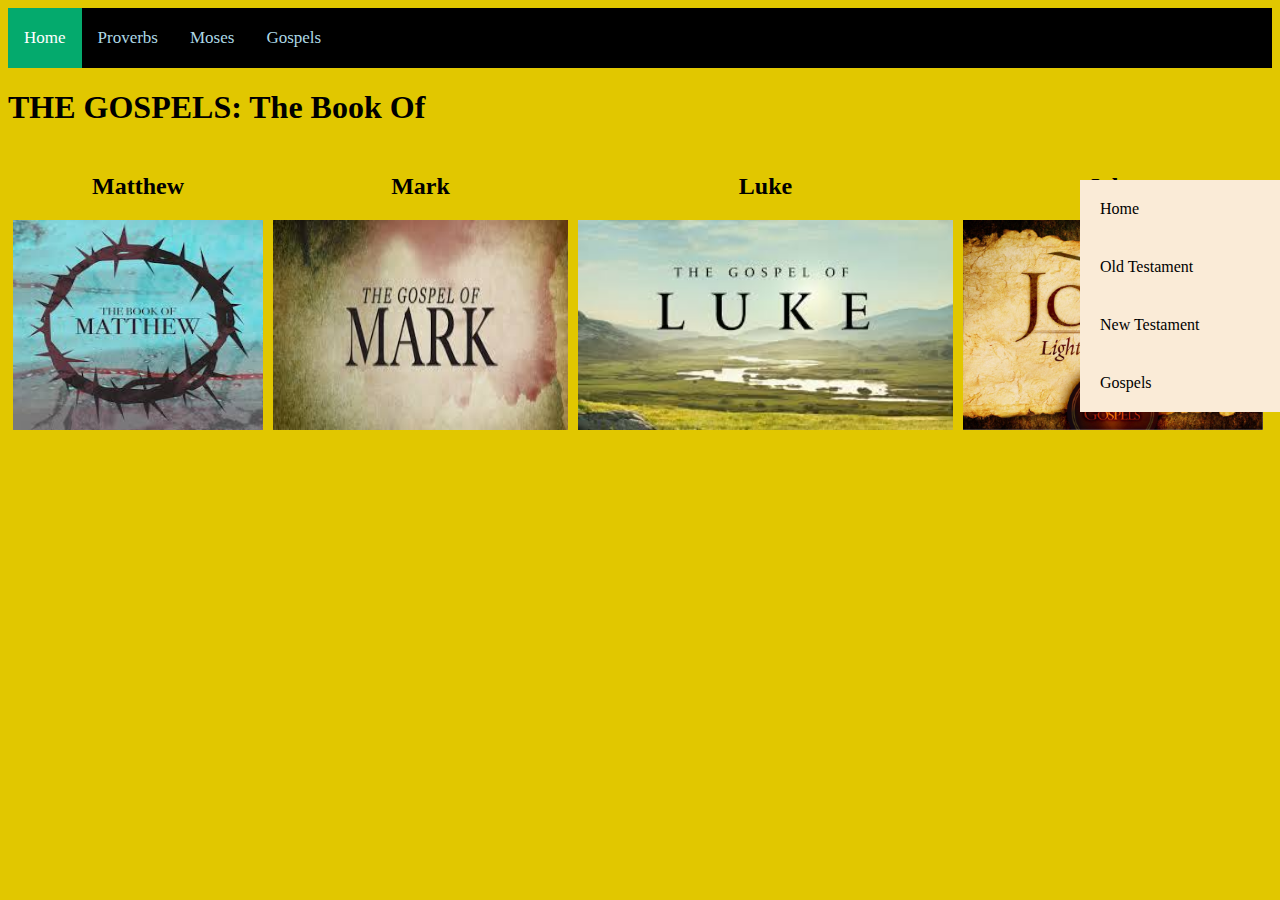
<file: index.html>
<!DOCTYPE html>
<html lang="en">
<head>
    <meta charset="UTF-8">
    <meta name="viewport" content="width=device-width, initial-scale=1.0">
    <link rel="stylesheet" href="styles.css">
    <script src="index.js"></script>
    <title>Intro To Fullstack Dev: Gallery</title>
</head>
<body>
    <div class="top-nav">
        <a href="#Home" class="active">Home</a>
        <a href="#Proverbs">Proverbs</a>
        <a href="#Moses">Moses</a>
        <a href="#Jesus">Gospels</a>
    </div>

<div class="row">
    <h1>THE GOSPELS: The Book Of</h1>

      <div class="column">  
        <h2>Matthew</h2>
        <img src="Picture/Lesson 1/matthew.jpg" alt="The Book of Matthew" width="250" height="210">
      </div>

      <div class="column">
        <h2>Mark</h2>
        <img src="Picture/Lesson 1/mark.jpg" alt="The Book of Mark" height="210" width="295">
      </div>

      <div class="column">
        <h2>Luke</h2>
        <img src="Picture/Lesson 1/luke 2.jpg" alt="The Book of Luke" height="210">
      </div>

      <div class="column">
        <h2>John</h2>
        <img src="Picture/Lesson 1/john.jpg" alt="The Book of John" height="210" width="300">
      </div>

    </div>
    <aside>
        <div class = "side-menu">
            <a href="#" class="active">Home</a>
            <a href="#">Old Testament</a>
            <a href="#">New Testament</a>
            <a href="#">Gospels</a>

        </div>
    </aside>


  
</body>
</html>
</file>
<file: styles.css>
/*Focus on the top navigation bar*/
.top-nav {
background-color: black;
overflow: hidden;
position: top;
bottom: 0;
width: 100%
}

/*Styling the links*/
.top-nav a {
float: left;
display: block;
color: lightblue;
text-align: center;
padding: 20px 16px;
text-decoration: none;
font-size: 17px;
}

/*changing the color of the links*/
.top-nav a:hover{
    background-color: rgb(14, 182, 67);
    color: black;
}

.top-nav a.active{
    background-color: #04AA6D;
    color: white;
}

/*Side bar*/
.side-menu {
    height: 300px;
    width: 200px;
    position: fixed;
    z-index: 100; /*stay on top and does not overlap*/
    top: 20%;
    right: 0;
    overflow-y: hidden;

}
/*side menu styling*/ 
.side-menu a{ 
    background-color: antiquewhite;
    color: black;
    display: block;
    padding: 20px;
    text-decoration: none;
}

.side-menu a:hover{
    background-color: blueviolet;
    color:white;
}

/*body*/
body{
    background-color: rgb(225, 199, 0);
}

/*placing the image SIDE-BY-SIDE */
.column{
    float: left;
    width: 33.33;
    padding: 5px;
    text-align: center;
}

.row::after{
    content: "";
    clear: both;
    
}
</file>
